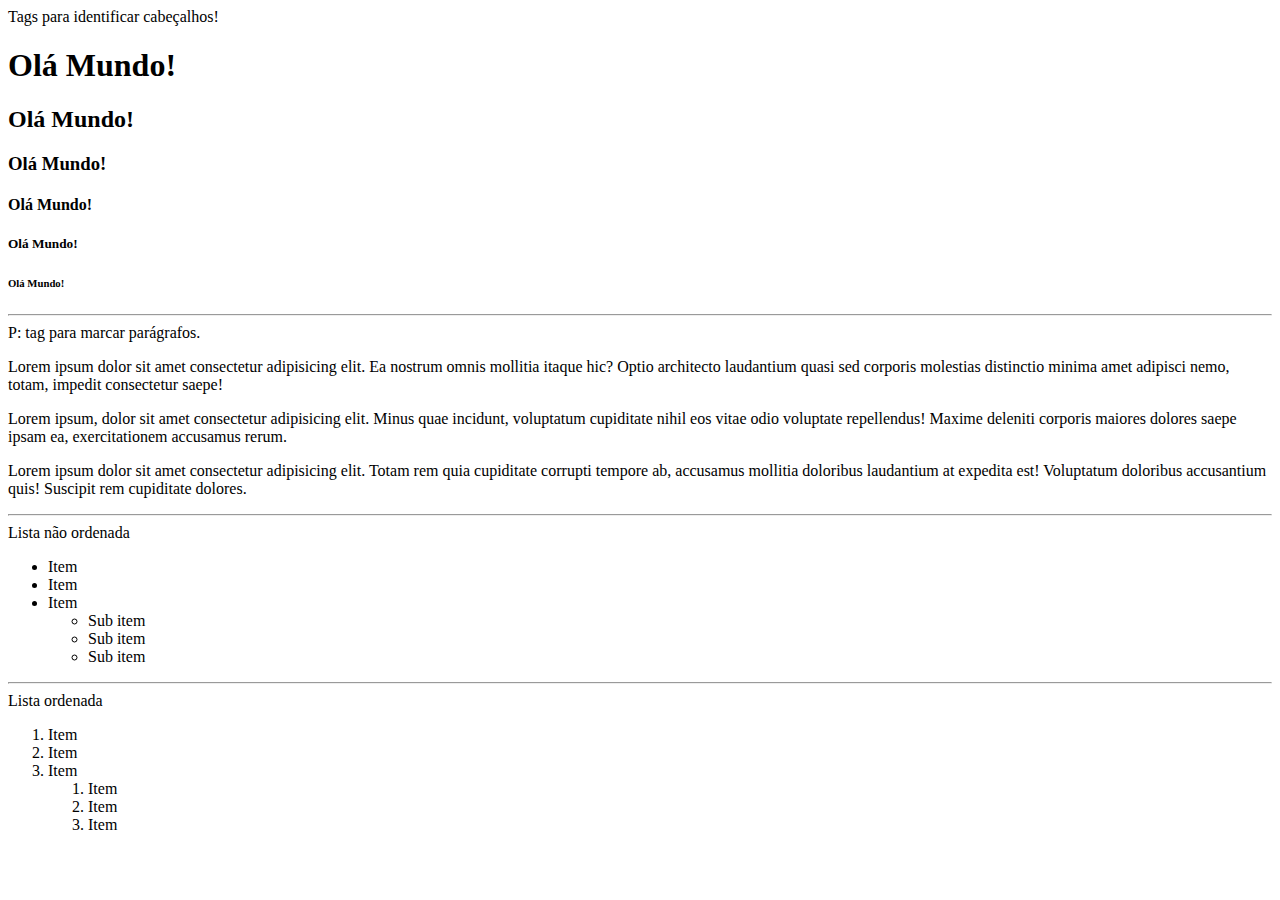
<file: index.html>
<!DOCTYPE html>
<html lang="pt-br">

<head>
    <meta charset="UTF-8">
    <meta name="viewport" content="width=device-width, initial-scale=1.0">
    <title>Meu site</title>
</head>

<body>
    Tags para identificar cabeçalhos!
    <h1>Olá Mundo!</h1>
    <h2>Olá Mundo!</h2>
    <h3>Olá Mundo!</h3>
    <h4>Olá Mundo!</h4>
    <h5>Olá Mundo!</h5>
    <h6>Olá Mundo!</h6>

    <hr>
    P: tag para marcar parágrafos.
    <p>
        Lorem ipsum dolor sit amet consectetur adipisicing elit. Ea nostrum omnis mollitia itaque hic? Optio architecto
        laudantium quasi sed corporis molestias distinctio minima amet adipisci nemo, totam, impedit consectetur saepe!
    </p>
    <p>
        Lorem ipsum, dolor sit amet consectetur adipisicing elit. Minus quae incidunt, voluptatum cupiditate nihil eos
        vitae odio voluptate repellendus! Maxime deleniti corporis maiores dolores saepe ipsam ea, exercitationem
        accusamus rerum.
    </p>
    <p>
        Lorem ipsum dolor sit amet consectetur adipisicing elit. Totam rem quia cupiditate corrupti tempore ab,
        accusamus mollitia doloribus laudantium at expedita est! Voluptatum doloribus accusantium quis! Suscipit rem
        cupiditate dolores.
    </p>

    <hr>
    Lista não ordenada
    <ul>
        <li>Item</li>
        <li>Item</li>
        <li>Item</li>
        <ul>
            <li>Sub item</li>
            <li>Sub item</li>
            <li>Sub item</li>

        </ul>
    </ul>
    <hr>
    Lista ordenada
    <ol>
        <li>Item </li>
        <li>Item </li>
        <li>Item </li>
        <ol>
            <li>Item </li>
            <li>Item </li>
            <li>Item </li>
        </ol>
    </ol>

</body>

</html>
</file>
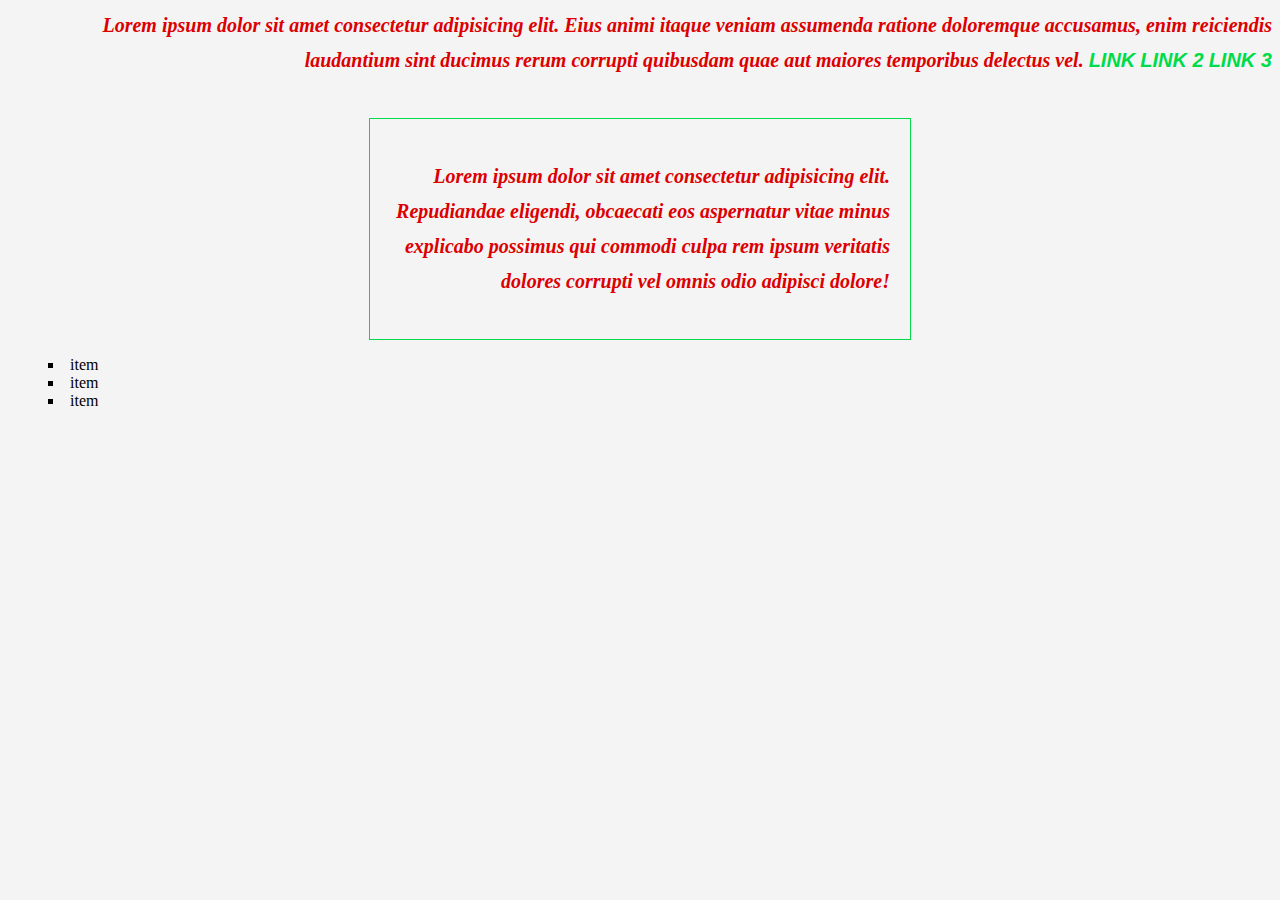
<file: CSS_Pratica/index.html>
<!DOCTYPE html>
<html lang="en">

<head>
    <meta charset="UTF-8">
    <meta name="viewport" content="width=device-width, initial-scale=1.0">
    <title>Document</title>
    <link rel="stylesheet" href="style.css">
</head>

<body>
    <div class="texto">
        Lorem ipsum dolor sit amet consectetur adipisicing elit. Eius animi itaque veniam assumenda ratione doloremque
        accusamus, enim reiciendis laudantium sint ducimus rerum corrupti quibusdam quae aut maiores temporibus delectus
        vel.
        <a href="#">Link</a>

        <a href="#">Link 2</a>

        <a href="#">Link 3 </a>


    </div>

    <div class="texto borda">
        Lorem ipsum dolor sit amet consectetur adipisicing elit. Repudiandae eligendi, obcaecati eos aspernatur vitae
        minus explicabo possimus qui commodi culpa rem ipsum veritatis dolores corrupti vel omnis odio adipisci dolore!
    </div>
    <!--  ul.lista>li*3 -->
    <ul class="lista">
        <li>item</li>
        <li>item</li>
        <li>item</li>
    </ul>
</body>

</html>
</file>
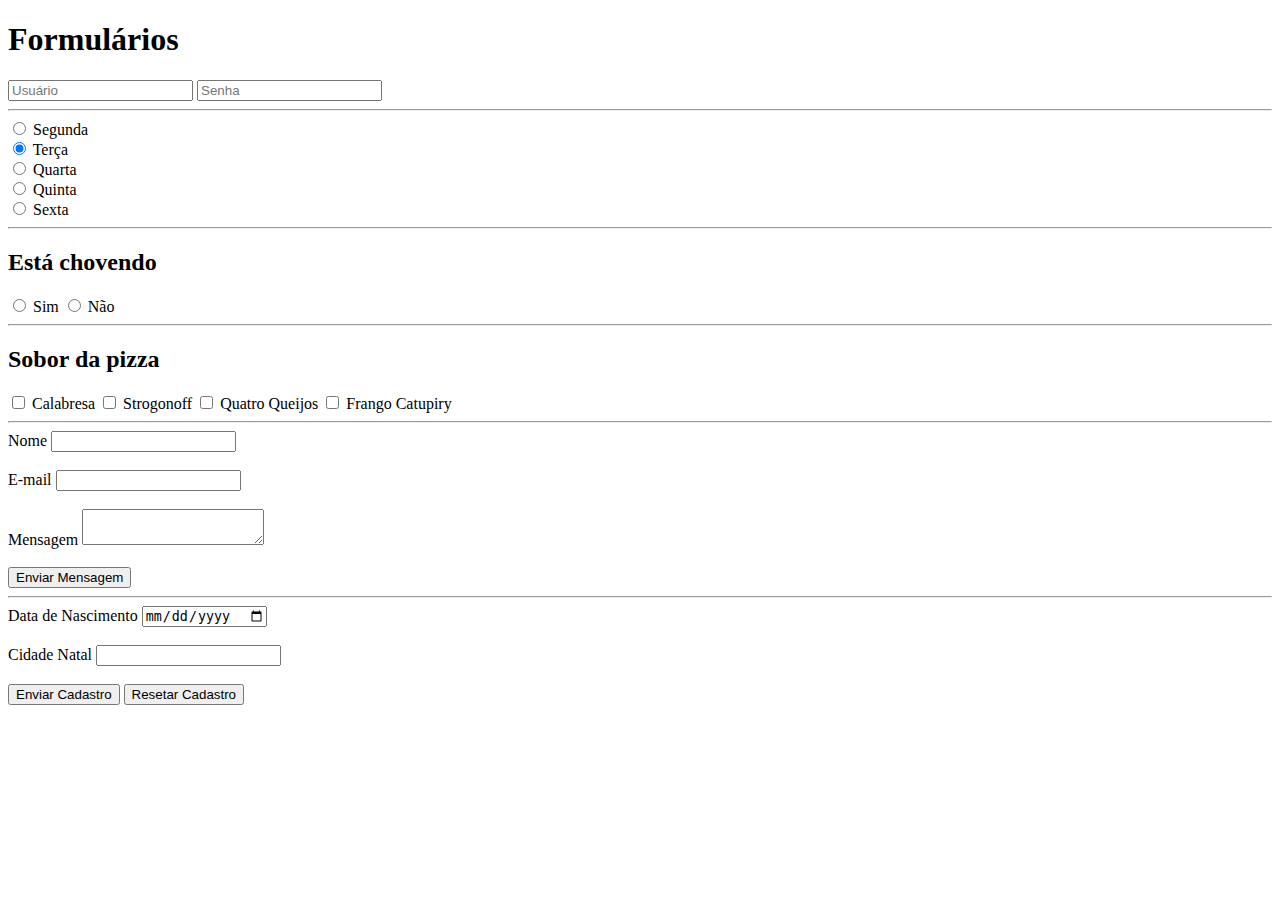
<file: FORMS/index.html>
<!DOCTYPE html>
<html lang="en">

<head>
    <meta charset="UTF-8">
    <meta name="viewport" content="width=device-width, initial-scale=1.0">
    <title>Formulários</title>
</head>

<body>
    <h1>Formulários</h1>
    <form action="">
        <input type="text" name="usuario" placeholder="Usuário">
        <input type="password" name="senha" placeholder="Senha">
        <hr>
        <input type="radio" name="dia" value="segunda"> Segunda <br>
        <input type="radio" name="dia" value="terca" checked> Terça <br>
        <input type="radio" name="dia" value="quarta"> Quarta <br>
        <input type="radio" name="dia" value="quinta"> Quinta <br>
        <input type="radio" name="dia" value="sexta"> Sexta <br>
        <hr>
        <h2>Está chovendo</h2>
        <label for="sim">
            <input type="radio" name="chuva" value="sim" id="sim"> Sim
        </label>

        <label for="nao">
            <input type="radio" name="chuva" value="nao" id="nao"> Não
        </label>
        <hr>
        <h2>Sobor da pizza</h2>
        <label for="calabresa">
            <input type="checkbox" name="sabor" value="calabresa" id="calabresa">
            Calabresa
        </label>

        <label for="strogonoff">
            <input type="checkbox" name="sabor" value="strogonoff" id="strogonoff">
            Strogonoff
        </label>

        <label for="quatroqueijos">
            <input type="checkbox" name="sabor" value="quatroqueijos" id="quatroqueijos">
            Quatro Queijos
        </label>

        <label for="frangocatupiry">
            <input type="checkbox" name="sabor" value="frangocatupiry" id="frangocatupiry">
            Frango Catupiry
        </label>

    </form>
    <hr>

    <form action="" method="get">
        <label for="nome">
            Nome
            <input type="text" name="nome" id="nome">
        </label>
        <br><br>
        <label for="email">
            E-mail
            <input type="email" name="email" id="email">
        </label>
        <br><br>
        <label for="mensagem">
            Mensagem
            <textarea name="mensagem" id="mensagem"></textarea>
        </label>
        <br><br>
        <input type="submit" value="Enviar Mensagem">

    </form>

    <hr>
    <form action="" method="post">
        <label for="nascimento">
            Data de Nascimento
            <input type="date" name="nascimento" id="nascimento">
        </label>
        <br><br>
        <label for="cidade">
            Cidade Natal
            <input type="text" name="cidade" id="cidade">
        </label>
        <br><br>
        <button type="submit">Enviar Cadastro</button>
        <button type="reset">Resetar Cadastro</button>
        
    </form>
</body>

</html>
</file>
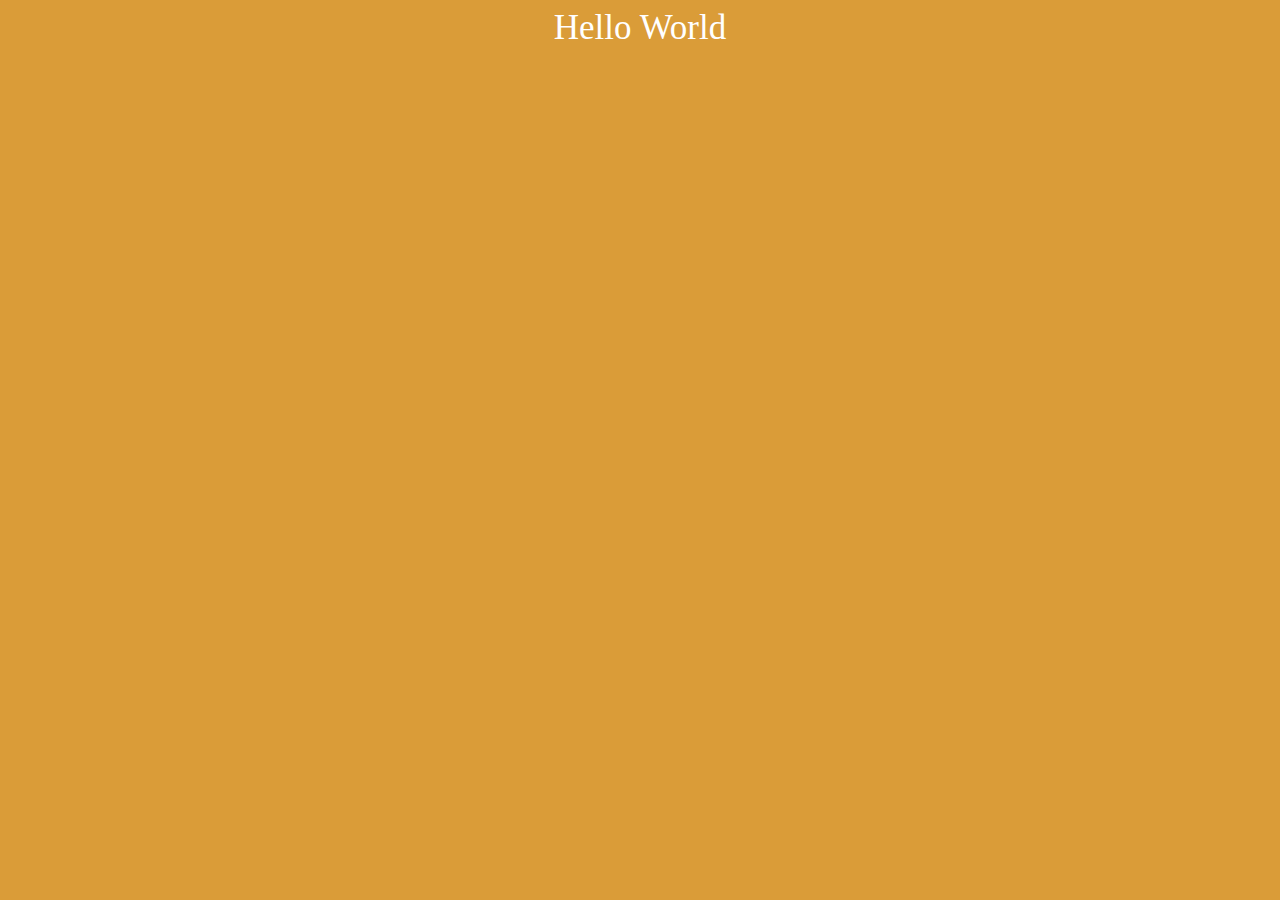
<file: CSS/1_arquivo_externo/index.html>
<!DOCTYPE html>
<html lang="en">
<head>
    <meta charset="UTF-8">
    <meta name="viewport" content="width=device-width, initial-scale=1.0">
    <title>Document</title>
    <link rel="stylesheet" href="style.css">
    
</head>
<body>
    Hello World
</body>
</html>
</file>
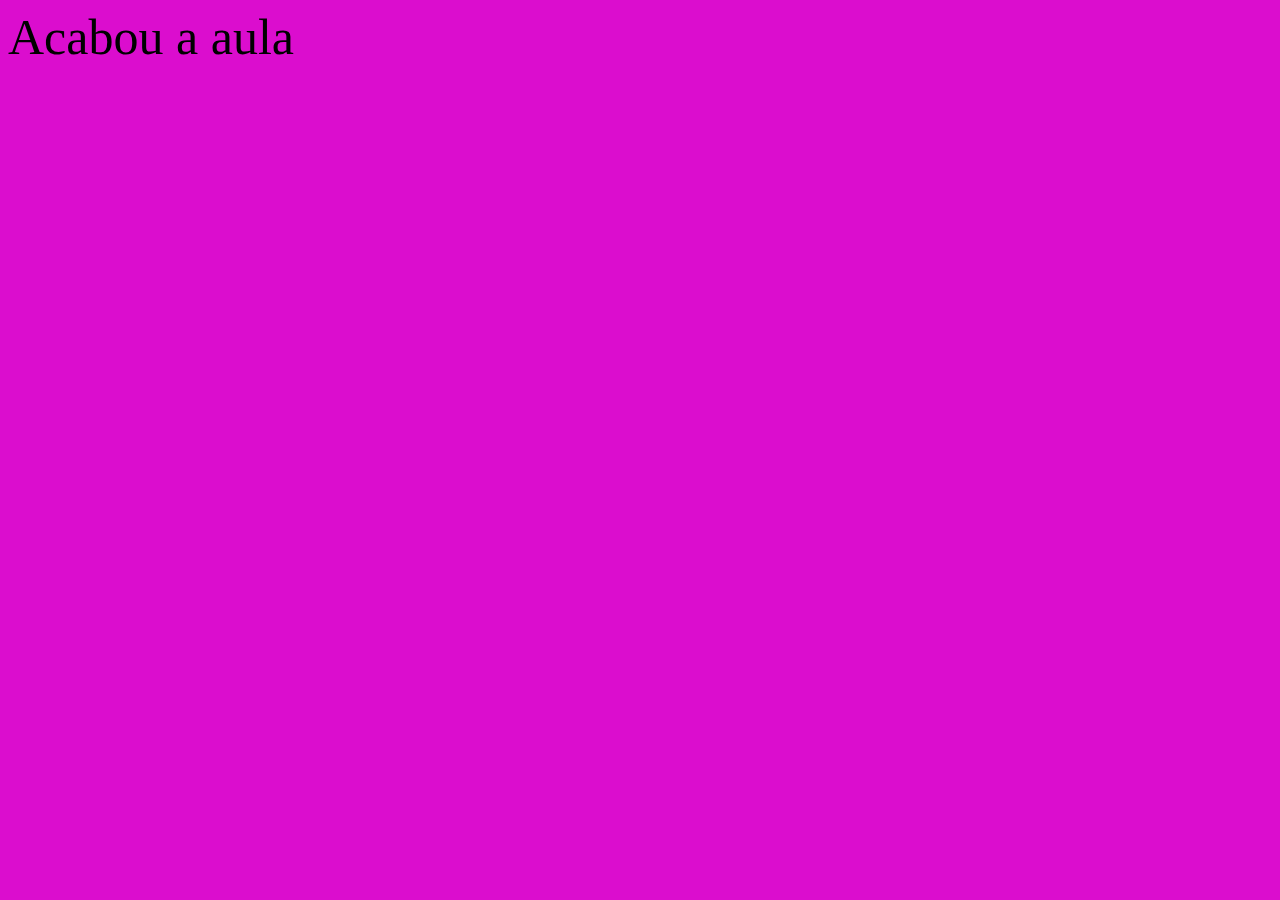
<file: CSS/3_inline/index.html>
<!DOCTYPE html>
<html lang="en">
<head>
    <meta charset="UTF-8">
    <meta name="viewport" content="width=device-width, initial-scale=1.0">
    <title>Document</title>
</head>
<body style="
    background-color: #db0dce;
    font-size:50px;
    
">
Acabou a aula  
</body>
</html>
</file>
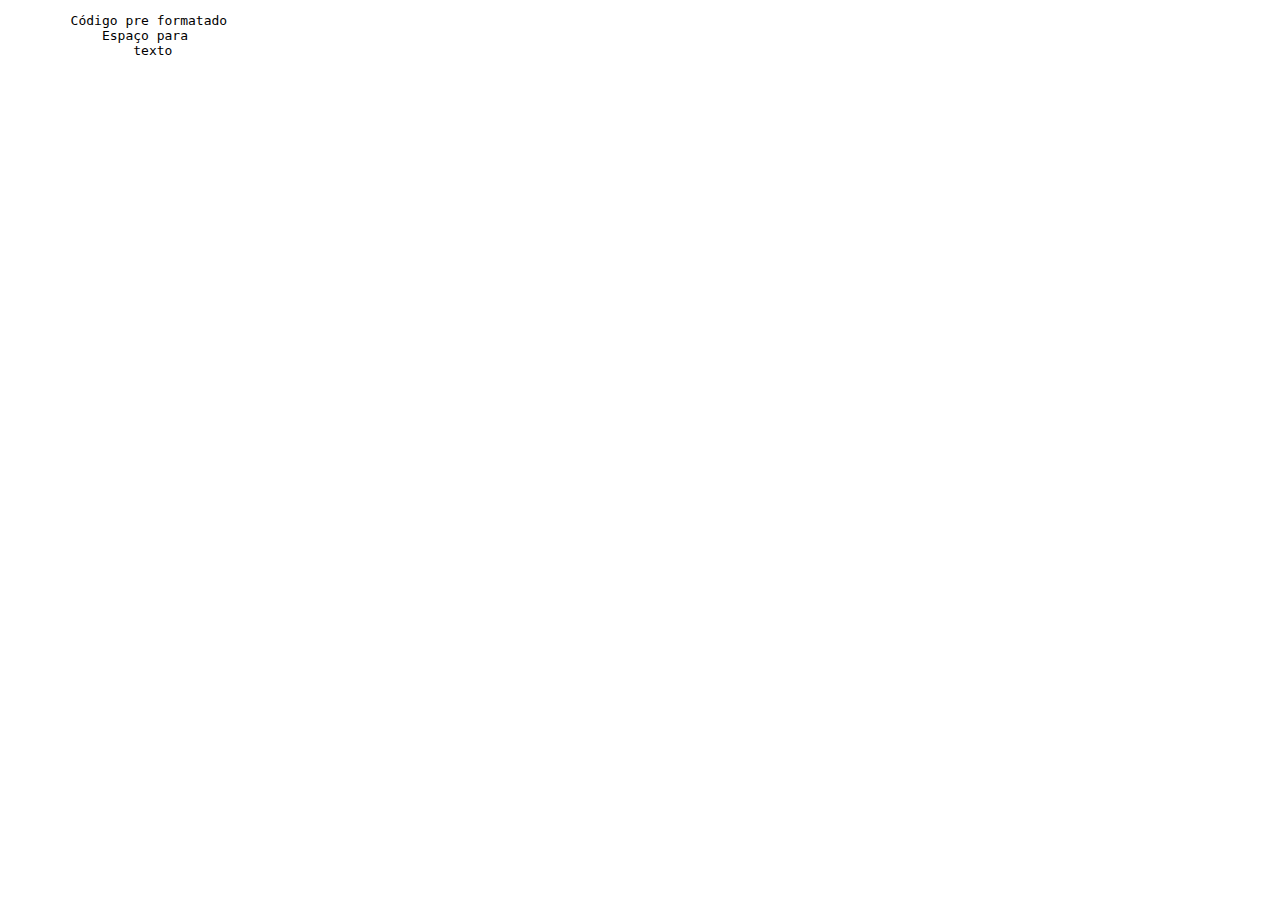
<file: 2_pre.html>
<!DOCTYPE html>
<html lang="en">
<head>
    <meta charset="UTF-8">
    <meta name="viewport" content="width=device-width, initial-scale=1.0">
    <title>Document</title>
</head>
<body>
  
    <pre>
        Código pre formatado 
            Espaço para 
                texto

    </pre>
</body>
</html>
</file>
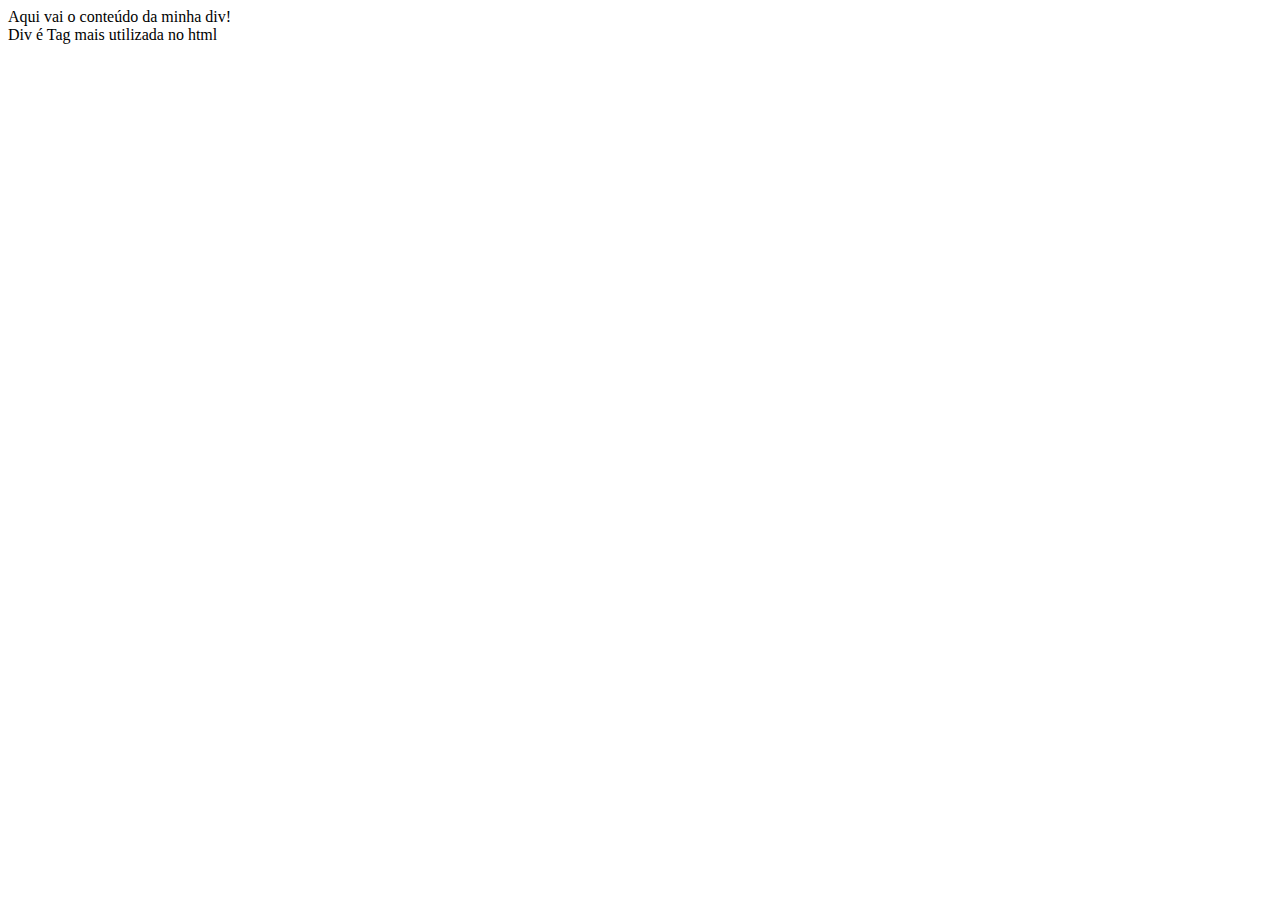
<file: 3_divs.html>
<!DOCTYPE html>
<html lang="en">
<head>
    <meta charset="UTF-8">
    <meta name="viewport" content="width=device-width, initial-scale=1.0">
    <title>Document</title>
</head>
<body>
    <div class="container">
        Aqui vai o conteúdo da minha div!
    </div>
    <div class="container2">
        Div é Tag mais utilizada no html
    </div>
</body>
</html>
</file>
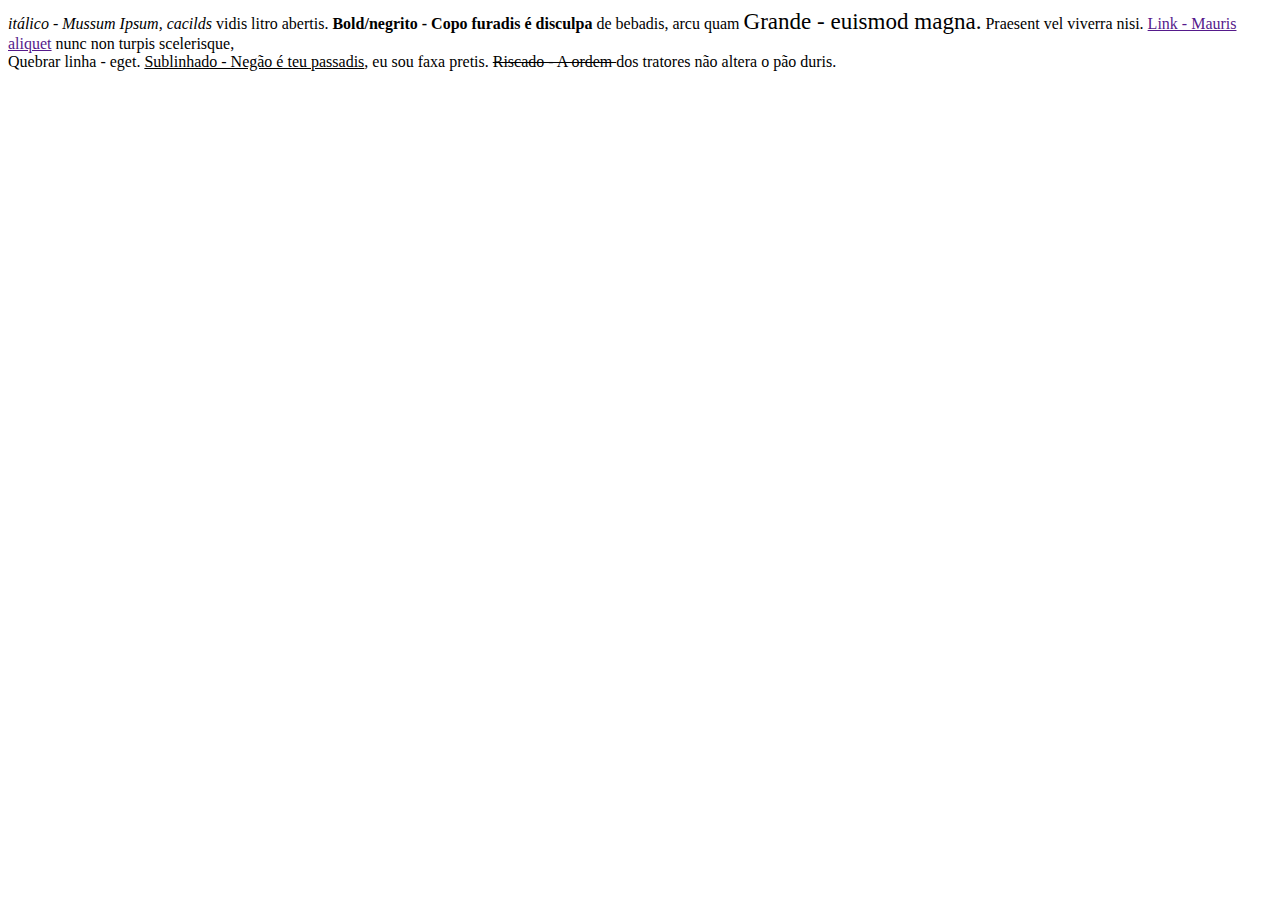
<file: 4_inline.html>
<!DOCTYPE html>
<html lang="en">
<head>
    <meta charset="UTF-8">
    <meta name="viewport" content="width=device-width, initial-scale=1.0">
    <title>Document</title>
</head>
<body>
    <i> itálico - Mussum Ipsum, cacilds</i> vidis litro abertis.
    <b> Bold/negrito - Copo furadis é disculpa</b> de bebadis, arcu quam 
    <big><big>Grande - euismod magna.</big></big> Praesent vel viverra nisi.
    <a href="">Link - Mauris aliquet</a> nunc non turpis scelerisque, 
    <br> Quebrar linha - eget. 
    <u> Sublinhado - Negão é teu passadis</u>, eu sou faxa pretis. 
    <strike>Riscado - A ordem </strike>dos tratores não altera o pão duris.
</body>
</html>
</file>
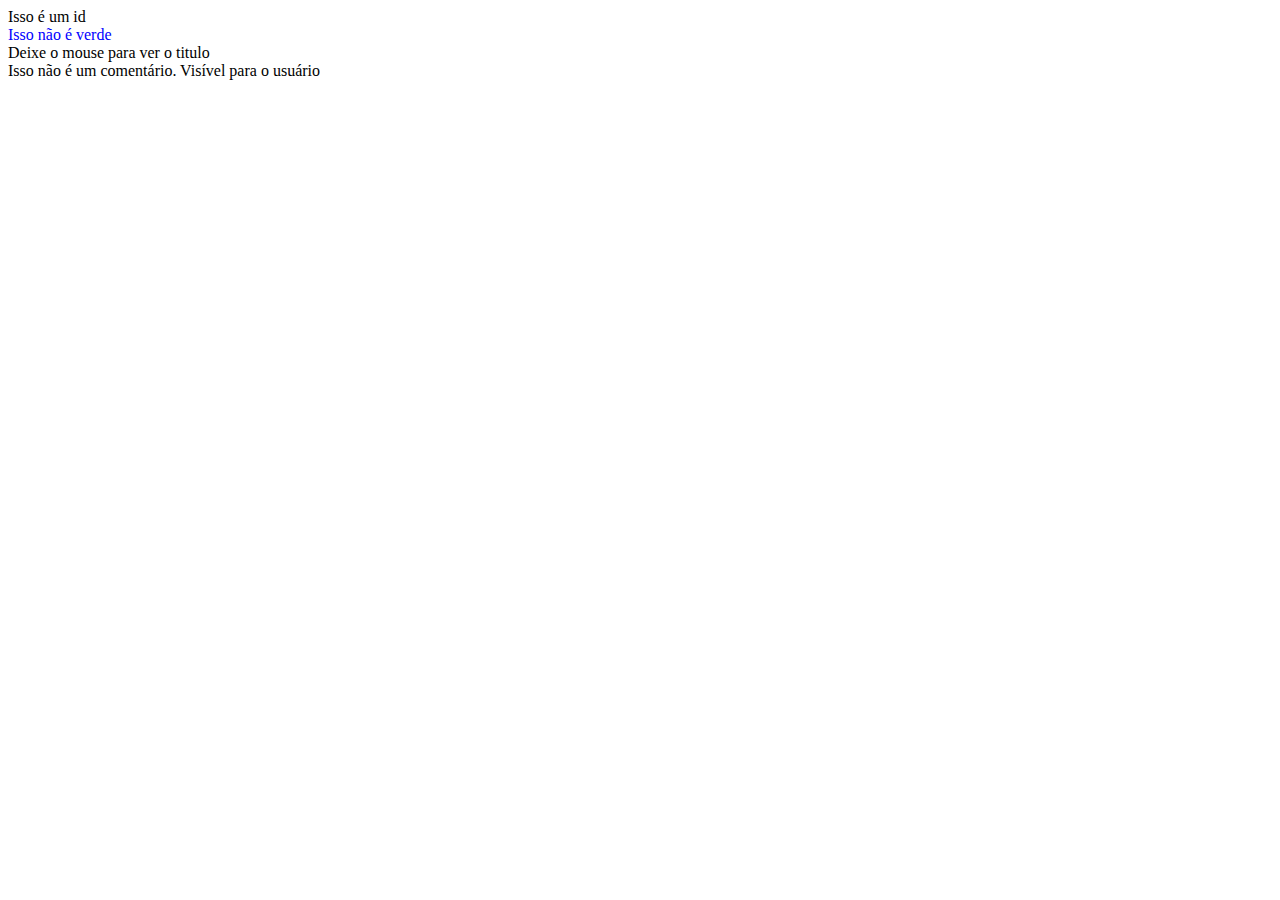
<file: 5_atributos.html>
<!DOCTYPE html>
<html lang="en">
<head>
    <meta charset="UTF-8">
    <meta name="viewport" content="width=device-width, initial-scale=1.0">
    <title>Document</title>
</head>
<body>
    <div class="classe">
        <!-- 
            Isso é uma classe
        -->
    </div>
    <div id="identificador">
        Isso é um id
    </div>
    <div style="color:blue">
        Isso não é verde
    </div>
    <div title="Aqui vai o titulo do elemento">
        Deixe o mouse para ver o titulo


    </div>
    
    <!-- 
        Isso é um comentário
        invisível para o usuário
    -->
   Isso não é um comentário. Visível para o usuário
</body>
</html>
</file>
<file: CSS_Pratica/style.css>
body{
    background-color: #f4f4f4;
}
.texto{
    font-size:20px; /* tamanho da fonte */
    line-height: 35px; /*entre linhas*/
    color:#dc0000; /*cor da fonte*/
    font-style: italic; /*estilo da fonte*/
    font-weight: bold; /*largura font*/
    text-align: right; /*alinhamento de texto*/
}
.texto a{
    color: #00dc49;
    text-decoration: none;
    text-transform: uppercase;
    font-family:'Gill Sans', 'Gill Sans MT', Calibri, 'Trebuchet MS', sans-serif
}
.borda{
    width: 500px;
    border: 1px solid #00dc49;
    /*tamanho tipo cor*/
    margin: 0 auto;
    margin-top: 40px;
    /*top left right bottom*/
    padding: 20px;
    padding-top: 40px;
    padding-bottom: 40px;
}
.lista{
    list-style-position: inside;
    /*posição do marcador inside/outside*/
    list-style-type: square;
    /*disc circle square decimal*/

}
</file>
<file: CSS/1_arquivo_externo/style.css>
body{
    background-color: #da9c38;
    font-size: 35px;
    text-align: center;
    color:#fff;
}
</file>
